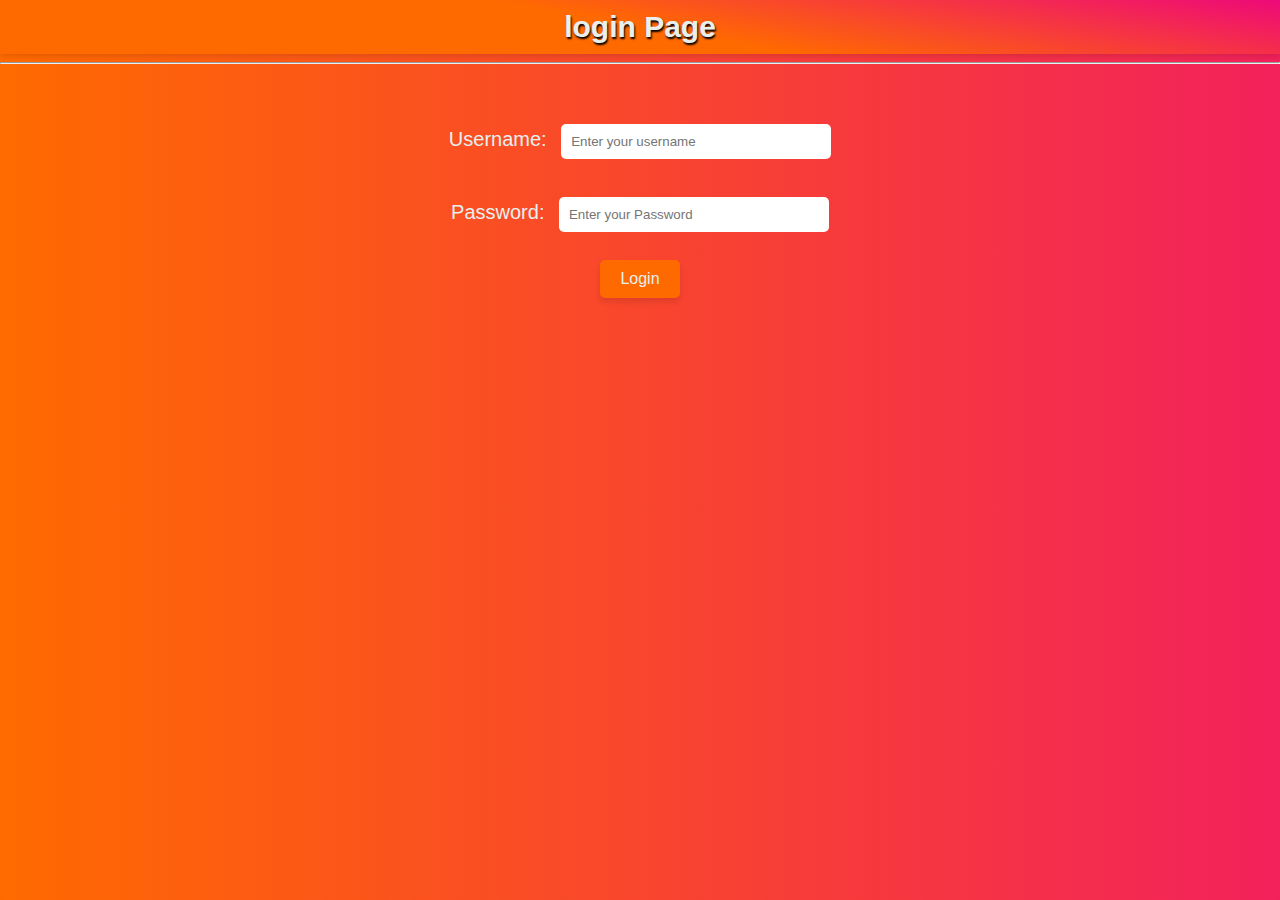
<file: login.html>
<!DOCTYPE html>
<html lang="en">
<head>
    <meta charset="UTF-8">
    <meta name="viewport" content="width=`, initial-scale=1.0">
    <title>Login Page</title>
    <link rel="stylesheet" href="login.css">
</head>
<body>
    <header>login Page</header>
    <hr>
    <form action="Submit_login" method="post">
        <label for="username">Username:</label>
        <input type="text" id="username" name="username" placeholder="Enter your username" required><br><br>
        <label for="password">Password:</label>
        <input type="password" id="password" name="password" placeholder="Enter your Password"><br><br>
        <button type="submit">Login</button>
</body>
</html>
</file>
<file: login.css>
header {
    text-align: center;
    font-size: 30px;
    font-weight: bold;
    padding: 10px 0;
    background: linear-gradient(10deg, #ff6a00, #ff6a00, #ee0979);
    color: #e8f0ee;
    box-shadow: 0 0px 8px rgba(0, 0, 0, 0.199);
    text-shadow: 1px 2px 2px #000000;
    margin: 0;
}

body {
    margin: 0;
    padding: 0;
    font-family: Arial, Helvetica, sans-serif;
    background: linear-gradient(90deg, #ff6a00, #ee0979, #ff6a00, #ee0979);
    background-size: 400% 400%;
    animation: gradientBG 15s ease infinite;
    color: #e8f0ee;
    text-align: center;
}

form {
    margin-top: 50px;
}

label {
    font-size: 20px;
    margin-right: 10px;
}

input {
    padding: 10px;
    margin: 10px 0;
    border: none;
    border-radius: 5px;
    width: 250px;
}

button {
    padding: 10px 20px;
    border: none;
    border-radius: 5px;
    background-color: #ff6a00;
    color: #e8f0ee;
    font-size: 16px;
    cursor: pointer;
    box-shadow: 0 4px 6px rgba(0, 0, 0, 0.1);
}

button:hover {
    background-color: #ee0979;
}
</file>
